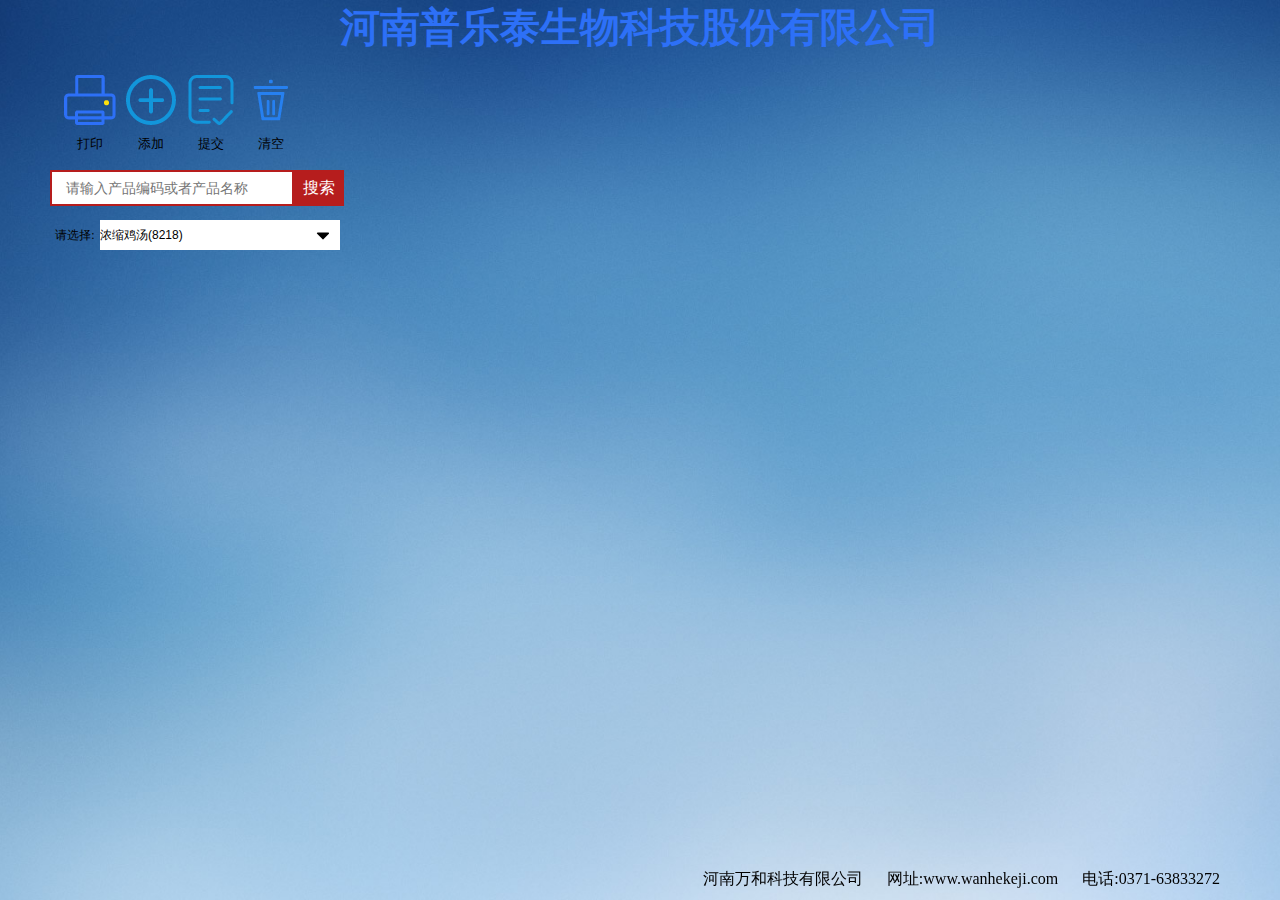
<file: index.html>
<!DOCTYPE html>
<html>
	<head>
		<meta charset="UTF-8">
		<title></title>
		<link rel="stylesheet" type="text/css" href="css/index.css"/>
	</head>
	<body onclick="closeLists()">
		 <!--onclick="closeLists()"-->
		<!--<div class="logo"><img src="img/pl.jpg" /></div>-->
		<div class="tfoot">
				<a>河南万和科技有限公司</a>
				<a>网址:www.wanhekeji.com</a>
				<a>电话:0371-63833272</a>
		</div>
		<p class="top">河南普乐泰生物科技股份有限公司</p>
		<div class="top-dd">
			<div class="bot2">
				<img src="img/打印机.png" />
				<button>打印</button>
			</div>
			<div class="dd">
				<img src="img/添加.png" />
				<button>添加</button>
			</div>
			<div class="tj">
				<img src="img/提交.png" />
				<button>提交</button>
			</div>
			<div class="top-qk">
				<img src="img/删除.png" />
				<button>清空</button>
			</div>
		</div>
		<div class="bx">
			<input type="text"  id="menu"  placeholder="请输入产品编码或者产品名称" />
			<button id="search">
				搜索
			</button>
		</div>
		<!--<div class="box"></div>-->
		
		<div class="select">
		    <div class="clearfix">
		        <span>请选择:</span>
		        <input type="text" readonly onclick="showList()" id="Etype" placeholder="==请选择==">
		        <img src="img/下-三角.png" onclick="showli()" />
		    </div>
		    <div class="boxtj" id="boxtj"></div>
		</div>
		<!--<div class="content" style="width: 100%;text-align: center;"></div>-->
		<div class="zo">
			<div class="boy">
				<table class="zong">
					<tr>
						<td class="td1">产品名称:</td>
						<td class="td2"><span><input class="a1" type="text" /></span>  产品编号:<span><input type="text" class="c1" /></span></td>
						<td class="td4" rowspan="9">
							<h3 style="margin-bottom: 10px;"><i>PROTIL 普乐泰</i></h3>
							<p style="margin-bottom: 10px;">营养成分表</p>
							<table class="kuang">
								<tr style="border-bottom: 1px solid gray;">
									<td>项目</td>
									<td class="b1">每100克</td>
									<td class="b2">NRV%</td>
								</tr>
								<tr>
									<td>能源</td>
									<td><input class="b3" type="text" /></td>
									<td><input class="b4" type="text" /></td>
								</tr>
								<tr>
									<td>蛋白质</td>
									<td><input class="b5" type="text" /></td>
									<td><input class="b6" type="text" /></td>
								</tr>
								<tr>
									<td>脂肪</td>
									<td><input class="b7" type="text" /></td>
									<td><input class="b8" type="text" /></td>
								</tr>
								<tr>
									<td>碳水化合物</td>
									<td><input class="b9" type="text" /></td>
									<td><input class="b10" type="text" /></td>
								</tr>
								<tr>
									<td>钠</td>
									<td><input class="b11" type="text" /></td>
									<td><input class="b12" type="text" /></td>
								</tr>
							</table>
						</td>
					</tr>
					<tr>
						<td class="td1">产品类型:</td>
						<td class="td2"><input class="a2" type="text" /></td>
					</tr>
					<tr>
						<td class="td1">配&nbsp;&nbsp;料:</td>
						<td class="td2" style="padding-right: 40px;"><textarea class="a3 textar"></textarea></td>
					</tr>
					<tr>
						<td class="td1">保&nbsp;质&nbsp;期:</td>
						<td class="td2"><input class="a4" type="text" /></td>
					</tr>
					<tr>
						<td class="td1">贮存条件:</td>
						<td class="td2"><input class="a5" type="text" /></td>
					</tr>
					<tr>
						<td class="td1" style="font-size: 12px;">生产许可证号:</td>
						<td class="td2"><input class="a6" type="text" /></td>
					</tr>
					<tr>
						<td class="td1">生产标准号:</td>
						<td class="td2"><input class="a7" type="text" /></td>
					</tr>
					<tr>
						<td class="td1">产&nbsp;&nbsp;地:</td>
						<td class="td2"><input class="a8" type="text" /></td>
					</tr>
					<tr>
						<td class="td1">生产单位:</td>
						<td class="td3"><input class="a9" type="text" /></td>
					</tr>
					<tr>
						<td class="td1">地&nbsp;&nbsp;址:</td>
						<td class="td3"><input class="a10" type="text" /></td>
						<td rowspan="3" style="font-weight: 900;font-size: 30px;">净含量:<span><input class="a16" type="text" /></span></td>
					</tr>
					<tr>
						<td class="td1">电&nbsp;&nbsp;话:</td>
						<td class="td3"><input class="a11" type="text" /></td>
					</tr>
					<tr>
						<td class="td1">经&nbsp;销&nbsp;商:</td>
						<td class="td3"><input class="a12" type="text" /></td>
					</tr>
					<tr>
						<td class="td1">经销商地址:</td>
						<td class="td3" colspan="2"><textarea class="a13 arae"></textarea></td>
					</tr>
					<tr>
						<td class="td1">产品规则:</td>
						<td class="td3" colspan="2"><input class="a14" type="text" /></td>
					</tr>
					<tr>
						<td class="td1">使用方法:</td>
						<td class="td3" colspan="2"><input class="a15" type="text" /></td>
					</tr>
					<tr>
						<td class="td1"><span>生产日期:</span></td>
						<td class="td3" colspan="2"><div class="xhx"><input id="nowDate" type="text" /></div><span style="margin-left: 10px;">生产批号:</span><div class="xhx"><input class="e1" type="text" /></div></td>
					</tr>
				</table>
			</div>
			<div class="xx">
				<a class="bot1 bot">取消</a>
			</div>
		</div>
		<div class="ddz">
				<table class="dzong">
					<tr>
						<td class="">产品名称:</td>
						<td class=""><span><input class="a1 dd1" type="text" value="浓缩鸡汤" /></span>  产品编号:<span><input type="text" class="c1 dd2" /></span></td>
						<td class="td4" rowspan="9">
							<h3 style="margin-bottom: 10px;"><i>PROTIL 普乐泰</i></h3>
							<p style="margin-bottom: 10px;">营养成分表</p>
							<table class="kuang">
								<tr style="border-bottom: 1px solid gray;">
									<td>项目</td>
									<td class="b1">每100克</td>
									<td class="b2">NRV%</td>
								</tr>
								<tr>
									<td>能源</td>
									<td><input class="b3 dd17" type="text" value="1012千焦" /></td>
									<td><input class="b4 dd18" type="text" value="12%" /></td>
								</tr>
								<tr>
									<td>蛋白质</td>
									<td><input class="b5 dd19" type="text" value="14.0克" /></td>
									<td><input class="b6 dd20" type="text" value="23%" /></td>
								</tr>
								<tr>
									<td>脂肪</td>
									<td><input class="b7 dd21" type="text" value="20.0克" /></td>
									<td><input class="b8 dd22" type="text" value="33%" /></td>
								</tr>
								<tr>
									<td>碳水化合物</td>
									<td><input class="b9 dd23" type="text" value="2.0克" /></td>
									<td><input class="b10 dd24" type="text" value="1%" /></td>
								</tr>
								<tr>
									<td>钠</td>
									<td><input class="b11 dd25" type="text" value="5876毫克" /></td>
									<td><input class="b12 dd26" type="text" value="294%" /></td>
								</tr>
							</table>
						</td>
					</tr>
					<tr>
						<td class="td1">产品类型:</td>
						<td class="td2"><input class="a2 dd3" type="text" value="半固态调味料" /></td>
					</tr>
					<tr>
						<td class="td1">配&nbsp;&nbsp;料:</td>
						<td class="td2" style="padding-right: 40px;"><textarea class="a3 textar dd4">鸡架骨、水、鸡油、食用盐、食品添加剂(谷氨酸钠、5-呈味核苷酸二钠、黄原胶、食用香精、琥珀酸二钠)、香辛料、白砂糖、淀粉</textarea></td>
					</tr>
					<tr>
						<td class="td1">保&nbsp;质&nbsp;期:</td>
						<td class="td2"><input class="a4 dd5" type="text" value="12个月" /></td>
					</tr>
					<tr>
						<td class="td1">贮存条件:</td>
						<td class="td2"><input class="a5 dd6" type="text" value="阴凉、通风、干燥处" /></td>
					</tr>
					<tr>
						<td class="td1" style="font-size: 12px;">生产许可证号:</td>
						<td class="td2"><input class="a6 dd7" type="text" value="SC10241062200012" /></td>
					</tr>
					<tr>
						<td class="td1">生产标准号:</td>
						<td class="td2"><input class="a7 dd8" type="text" value="Q/HPS 0001S" /></td>
					</tr>
					<tr>
						<td class="td1">产&nbsp;&nbsp;地:</td>
						<td class="td2"><input class="a8 dd9" type="text" value="河南省鹤壁市" /></td>
					</tr>
					<tr>
						<td class="td1">生产单位:</td>
						<td class="td3"><input class="a9 dd10" type="text" value="河南普乐泰生物科技股份有限公司" /></td>
					</tr>
					<tr>
						<td class="td1">地&nbsp;&nbsp;址:</td>
						<td class="td3"><input class="a10 dd11" type="text" value="淇县高村镇107国道东侧" /></td>
						<td rowspan="3" style="font-weight: 900;font-size: 30px;">净含量:<span><input class="a16 dd27" type="text" value="20kg" /></span></td>
					</tr>
					<tr>
						<td class="td1">电&nbsp;&nbsp;话:</td>
						<td class="td3"><input class="a11 dd12" type="text" value="0392-7621777" /></td>
					</tr>
					<tr>
						<td class="td1">经&nbsp;销&nbsp;商:</td>
						<td class="td3"><input class="a12 dd13" type="text" value="河南普乐泰食品科技有限公司" /></td>
					</tr>
					<tr>
						<td class="td1">经销商地址:</td>
						<td class="td3" colspan="2"><textarea class="a13 arae dd14">河南普鹤壁市淇县高村镇107国道东侧与园区路交汇处</textarea></td>
					</tr>
					<tr>
						<td class="td1">产品规则:</td>
						<td class="td3" colspan="2"><input class="a14 dd15" type="text" value="20kg/桶" /></td>
					</tr>
					<tr>
						<td class="td1">使用方法:</td>
						<td class="td3" colspan="2"><input class="a15 dd16" type="text" value="按需要量添加使用" /></td>
					</tr>
					<tr>
						<td class="td1"><span>生产日期:</span></td>
						<td class="td3" colspan="2"><div class="xhx"></div><span style="margin-left: 10px;">生产批号:</span><div class="xhx"></div></td>
					</tr>
				</table>
				<div class="xzxan">
					<button class="gb">关闭</button>
				</div>
				
			</div>
	</body>
</html>
<script src="js/jquery-3.3.1.min.js" type="text/javascript" charset="utf-8"></script>
<script src="js/index.js" type="text/javascript" charset="utf-8"></script>
</file>
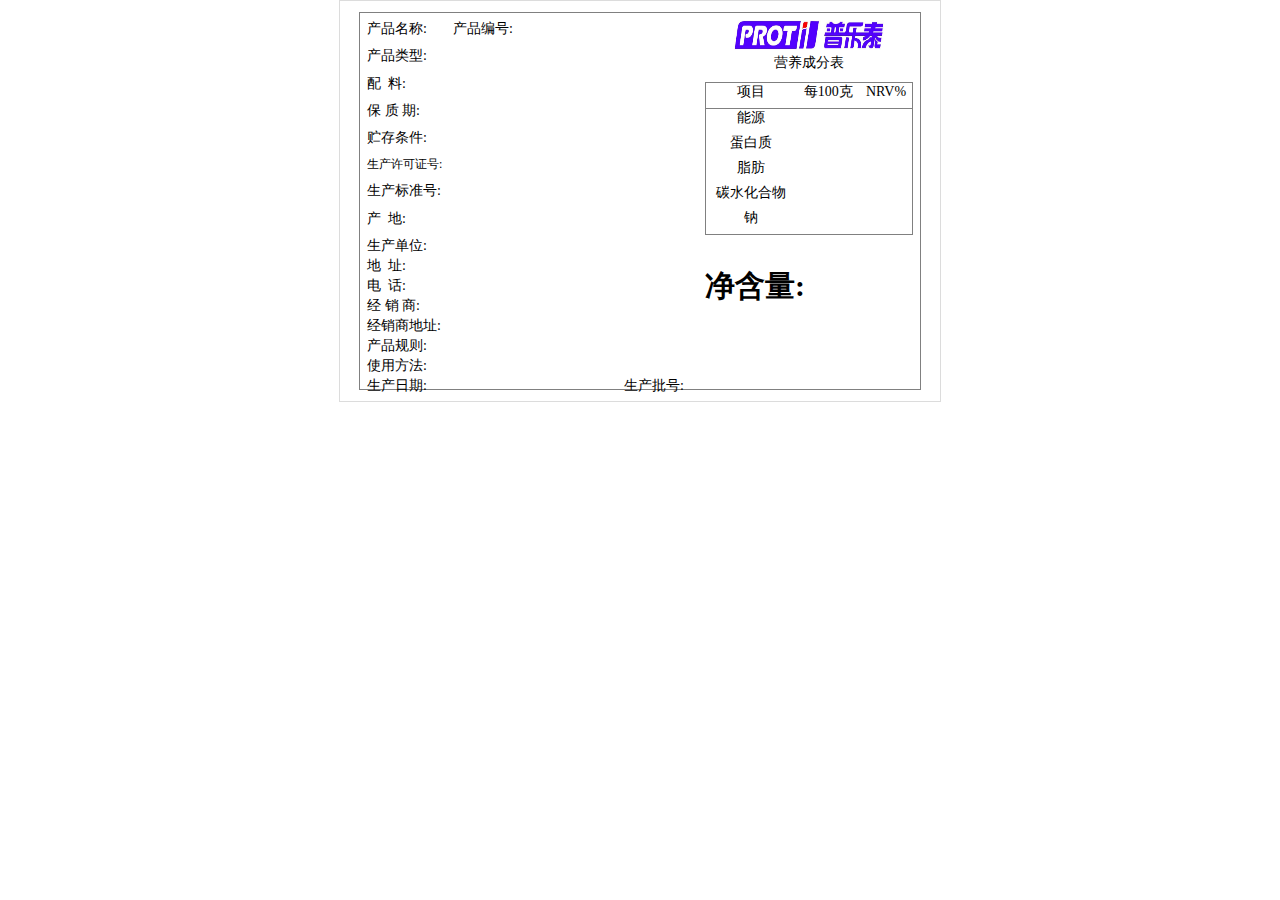
<file: printing.html>
<!DOCTYPE html>
<html>
	<head>
		<meta charset="utf-8" />
		<title></title>
		<link rel="stylesheet" type="text/css" href="css/printing.css"/>
	</head>
	<body>
		<div class="hq">
		<div class="da">
		<div class="boy">
			<table class="zong">
				<tr>
					<td class="td1">产品名称:</td>
					<td class="td2"><span class="a1"></span>  产品编号:<span class="c1"></span></td>
					<td class="td4" rowspan="8">
						<!--<h3 style="margin-bottom: 10px;"><i>PROTIL 普乐泰</i></h3>-->
						<p><img src="img/pl.jpg" style="width: 150px;height: 30px;" /></p>
						<p style="margin-bottom: 10px;">营养成分表</p>
						<table class="kuang">
							<tr style="border-bottom: 1px solid gray;">
								<td class="bb">项目</td>
								<td class="b1">每100克</td>
								<td class="b2">NRV%</td>
							</tr>
							<tr>
								<td class="bb">能源</td>
								<td class="b3"></td>
								<td class="b4"></td>
							</tr>
							<tr>
								<td class="bb">蛋白质</td>
								<td class="b5"></td>
								<td class="b6"></td>
							</tr>
							<tr>
								<td class="bb">脂肪</td>
								<td class="b7"></td>
								<td class="b8"></td>
							</tr>
							<tr>
								<td class="bb">碳水化合物</td>
								<td class="b9"></td>
								<td class="b10"></td>
							</tr>
							<tr>
								<td class="bb">钠</td>
								<td class="b11"></td>
								<td class="b12"></td>
							</tr>
						</table>
					</td>
				</tr>
				<tr>
					<td class="td1">产品类型:</td>
					<td class="td2 a2"></td>
				</tr>
				<tr>
					<td class="td1">配&nbsp;&nbsp;料:</td>
					<td class="td2 a3" style="padding-right: 40px;"></td>
				</tr>
				<tr>
					<td class="td1">保&nbsp;质&nbsp;期:</td>
					<td class="td2 a4"></td>
				</tr>
				<tr>
					<td class="td1">贮存条件:</td>
					<td class="td2 a5"></td>
				</tr>
				<tr>
					<td class="td1" style="font-size: 12px;">生产许可证号:</td>
					<td class="td2 a6"></td>
				</tr>
				<tr>
					<td class="td1">生产标准号:</td>
					<td class="td2 a7"></td>
				</tr>
				<tr>
					<td class="td1">产&nbsp;&nbsp;地:</td>
					<td class="td2 a8"></td>
				</tr>
				<tr>
					<td class="td1">生产单位:</td>
					<td class="td3 a9"></td>
				</tr>
				<tr>
					<td class="td1">地&nbsp;&nbsp;址:</td>
					<td class="td3 a10"></td>
					<td rowspan="3" style="font-weight: 900;font-size: 30px;">净含量:<span class="a16"></span></td>
				</tr>
				<tr>
					<td class="td1">电&nbsp;&nbsp;话:</td>
					<td class="td3 a11"></td>
				</tr>
				<tr>
					<td class="td1">经&nbsp;销&nbsp;商:</td>
					<td class="td3 a12"></td>
				</tr>
				<tr>
					<td class="td1">经销商地址:</td>
					<td class="td3 a13" colspan="2"></td>
				</tr>
				<tr>
					<td class="td1">产品规则:</td>
					<td class="td3 a14" colspan="2"></td>
				</tr>
				<tr>
					<td class="td1">使用方法:</td>
					<td class="td3 a15" colspan="2"></td>
				</tr>
				<tr>
					<td class="td1"><span>生产日期:</span></td>
					<td class="td3" colspan="2"><div class="xhx nowDate" id="nowDate"></div><span style="margin-left: 10px;">生产批号:</span><div class="xhx e1"></div></td>
				</tr>
			</table>
		</div>
		</div>
		</div>
		<div class="zzz yincang"></div>
	</body>
</html>
<script src="js/jquery-3.3.1.min.js" type="text/javascript" charset="utf-8"></script>
<script src="js/printing.js" type="text/javascript" charset="utf-8"></script>
</file>
<file: css/index.css>
*{
	margin: 0px;
	padding: 0px;
}
body,html{
	position: relative;
	width:100%;
	height:100%;
	background: url(../img/1.jpg) no-repeat center center fixed;
  	-webkit-background-size: cover;
  	-moz-background-size: cover;
  	-o-background-size: cover;
  	background-size: cover;
}

.tfoot{
	position: fixed;
	bottom: 10px;
	right: 40px;
}
.tfoot a{
	color: black;
	margin-bottom: 10px;
	font-size: 16px;
	font-family: "宋体";
	margin-right: 20px;
}
.top{
	/*margin-top: 40px;*/
	font-size: 40px;
	text-align: center;
	font-weight: 700;
	color: #2D70F7;
}
.zo{
	width: 560px;
	margin: 0px auto;
	display: none;
	background: white;
	/*margin-left: 330px;
	margin-top: 100px;*/
	position: fixed;
	left: 50%;
	top: 150px;
	margin-left: -280px;
}
.boy{
	border: 1px solid gray;
	width: 560px;
	font-size: 14px;
	font-family: "宋体";
}
.zong{
	width: 550px;
	margin: 5px auto;
}
.td1{
	width: 84px;
	height: auto;
	vertical-align: top;
}
.td2{
	width: 185px;
	height: auto;
	vertical-align: top;
}
.td3{
	width: 250px;
	height: auto;
	vertical-align: top;
}
.td4{
	vertical-align: top;
	text-align: center;
}
.kuang{
	border: 1px solid gray;
	width: 100%;
	height: 180px;
	font-size: 14px;
	border-collapse: collapse;
}
.xhx{
	width: 35%;
	border-bottom: 1px solid gray;
	display: inline-block;
}



.box{
	width: 100%;
	height: auto;
	text-align: center;
	margin-top: 30px;
	position: absolute;
	left: 50px;
	top: 230px;
}
.boxtj{
	width: 100%;
	height: auto;
	text-align: center;
	margin-top: 30px;
	/*display: block;*/
	/*position: absolute;
	left: 220px;
	top: 60px;*/
}
.top-dd{
	width: 240px;
	height: auto;
	/*text-align: center;*/
	margin-top: 20px;
	margin-left: 5%;
	display: flex;
}
.top-dd div{
	flex: 1;
	text-align: center;
	cursor: pointer;
	margin-right: 10px;
}
.top-dd div button{
	border: none;
	width: 50px;
	height: 30px;
	background: rgba(36,60,125,0);
}

/*.dy{
	
}*/
.xuanze{
	width: 236px;
	height: 30px;
	/*border: 1px solid gray;*/
	border-radius: 3px;
	/*box-shadow:0px 0px 5px 0px #aaa inset;*/
	text-align: center;
	line-height: 30px;
	display: block;
	margin-bottom: 10px;
	/*margin-left: 10px;*/
	text-overflow:ellipsis;
	overflow:hidden;
	white-space:nowrap;
}
.select{width: 300px;font-size: 14px;position: relative;position: absolute;left: 50px;top: 220px;}
.select .clearfix{height: 30px;line-height: 30px; display: inline-block;position: relative;}
.select .clearfix span {display: block;text-align: center;float: left;font-size: 12px;width: 50px;}
.select .clearfix input {width: 240px;height: 30px;display: inline-block;float: left;box-sizing: border-box;}
.select .clearfix img{position: absolute;left: 265px;top: 8px;cursor: pointer;}
.select .boxtj {position: absolute;background: white;list-style: none;margin: 0;padding: 0;width: 240px;box-sizing: border-box;z-index: 100;text-align: center;left: 50px;display: none;border: 1px solid gainsboro;height: 200px;overflow: hidden;overflow-y: auto;}
.select .boxtj a {height: 30px;line-height: 30px;cursor: pointer;}
.select .boxtj a:hover {color: #FFBF48;}
.sc{
	position: relative;
	left: 104px;
    top: -42px;
	cursor: pointer;
	font-size: 12px;
	border: 1px solid gainsboro;
	background: red;
	border-radius: 3px;
	display: none;
}
.scxs{
	display: inline-block;
	color: black;
	width: 30px;
	height: 30px;
	line-height: 30px;
	text-align: center;
}
a{
	text-decoration: none;
	cursor: pointer;
}
.a1,.c1{
	width: 80px;
	background: white;
}
.b3,.b4,.b5,.b6,.b7,.b8,.b9,.b10,.b11,.b12{
	width: 60px;
	background: white;
}
.a2,.a3,.a4,.a5,.a6,.a7,.a8,.a9,.a10,.a11,.a12,.a13,.a14,.a15{
	display: inline-block;
	width: 200px;
	height: auto;
	background: white;
}
.a16,.e1,#nowDate{
	background: white;
}
input{
	border: none;
	font-size: 12px;
	font-weight: 400;
}
.col{
	border: 1px solid gray;
	background: gray;
	color: white;
}
.coll{
	border: 1px solid gray;
	background: white;
	color: white;
}
.textar{
	width: 200px;
	height: 60px;
	resize:none;
	border: none;
}
.arae{
	width: 200px;
	height: 30px;
	resize:none;
	border: none;
}
.bx{
	/*margin: 50px auto;*/
	position: absolute;
	left: 50px;
	top: 170px;
	width: 290px;
	height: 36px;
	/*position: relative;*/
}
.bx input{
	height: 32px;
	width: 240px;
	border: 2px solid #b61d1d;
	outline-style: none;
	text-indent: 1em;
	font-size: 14px;
}
.bx button{
	border: none;
	background-color: #b61d1d;
	width: 50px;
	height: 36px;
	color: white;
	font-size: 16px;
	cursor: pointer;
	position: absolute;
	/*right: 0;*/
}
.xx{
	width: 560px;
	height: 30px;
	text-align: center;
}
.ddz{
	width: 600px;
	margin: 0px auto;
	display: none;
	/*margin-left: 330px;
	margin-top: 100px;*/
	position: fixed;
	left: 50%;
	top: 50px;
	margin-left: -280px;
	background: white;
}
.dzong{
	margin: 0 auto;
	/*position: absolute;
	left: 30%;
	top: 30%;*/
}
.ddz input{
	border: 1px solid gray;
	height: 20px;
	margin-top: 5px;
}
.dd4,.dd14{
	border: 1px solid gray;
}
.xzxan{
	width: 100%;
	height: auto;
	text-align: center;
}
.gb{
	width: 200px;
	height: 30px;
	line-height: 30px;
	cursor: pointer;
	text-align: center;
	border: none;
    background: white;
    color: black;
}
/*.xzxan button{
	width: 50px;
	height: 30px;
	line-height: 30px;
	cursor: pointer;
	text-align: center;
	border: none;
    background: goldenrod;
    color: wheat;
}*/
</file>
<file: css/printing.css>
*{
	margin: 0px;
	padding: 0px;
}
.da{
	width: 600px;
	height: 400px;
	margin: 0 auto;
	border: 1px solid gainsboro;
}
.zzz{
	/*width: 560px;
	height: auto;
	margin: 0px auto;
	font-size: 14px;
	font-family: "宋体";*/
	/*width: 600px;
	height: 400px;
	margin: 0 auto;
	border: 1px solid gainsboro;*/
}
.boy{
	border: 1px solid gray;
	width: 560px;
	height: 376px;
	margin: 11px auto;
	/*margin-top: 10px;
	margin-bottom: 10px;*/
	font-size: 14px;
	font-family: "宋体";
	/*margin: 10px;*/
}
/*376*/

.zong{
	width: 550px;
	margin: 5px auto;
	/*margin: 10px;*/
}
td{
	word-break:break-all;
}
.td1{
	width: 84px;
	height: auto;
	vertical-align: top;
}
.td2{
	display: inline-block;
	width: 185px;
	height: auto;
	/*padding-bottom: 10px;*/
	vertical-align: top;
}
.td3{
	width: 250px;
	height: auto;
	vertical-align: top;
}
.td4{
	vertical-align: top;
	text-align: center;
}
.kuang{
	border: 1px solid gray;
	width: 100%;
	height: auto;
	font-size: 14px;
	border-collapse: collapse;
}
.b1,.b2,.b3,.b4,.b5,.b6,.b7,.b8,.b9,.b10,.b11,.b12,.bb{
	padding-bottom: 7px;
}
.xhx{
	width: 35%;
	border-bottom: 1px solid gray;
	display: inline-block;
}
.yincang{
	display: none;
}
</file>
